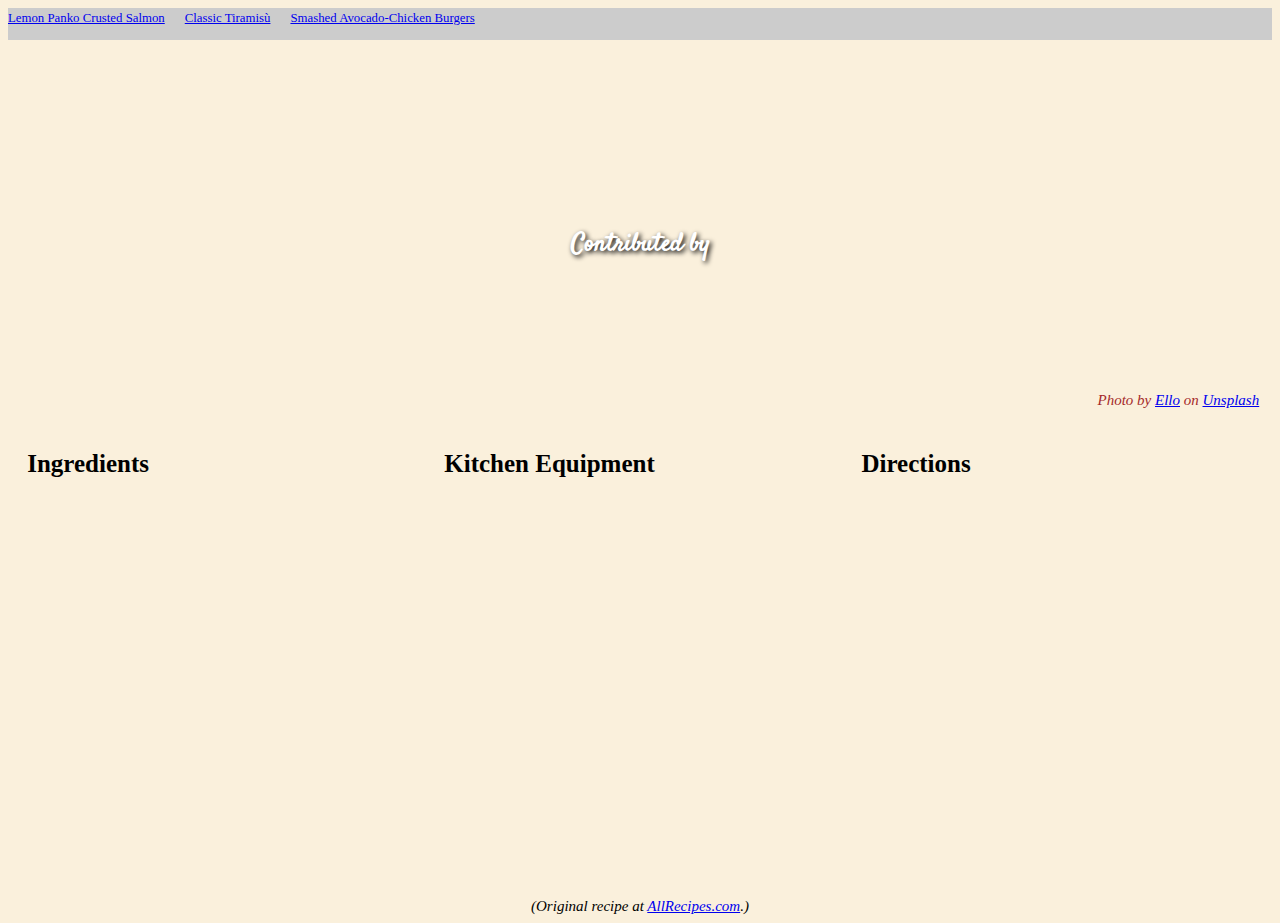
<file: index.html>
<!DOCTYPE html>
<html>

<head>

  <!-- meta tags and title -->
  <meta charset="UTF-8">
  <meta name="viewport" content="width=device-width, initial-scale=1.0">
  <title>Recipes</title>

  <!-- external and on-page CSS goes here -->
  <link rel="stylesheet" href="styles.css" media="all">
  <link rel="preconnect" href="https://fonts.googleapis.com">
  <link rel="preconnect" href="https://fonts.gstatic.com" crossorigin>
  <link href="https://fonts.googleapis.com/css2?family=Satisfy&display=swap" rel="stylesheet">
  <style>
    /* on-page CSS, if any, goes here */

  </style>

  <!-- external and on-page JavaScript goes here -->
  <script type="text/javascript" src="scripts.js" defer></script>
  <script>
    // on-page JavaScript, if any, goes here
  </script>

</head>

<body>
  
<div id="nav">
  <a href="#" id="firstRecipe">Lemon Panko Crusted Salmon</a>
  <a href="#" id="secondRecipe">Classic Tiramisù</a>
  <a href="#" id="thirdRecipe">Smashed Avocado-Chicken Burgers</a>
</div>
  
  <header>
    <div id="header">
      <h1></h1>
      <h4>Contributed by <span id="contributor"></span></h4>
      <div class="copyright" id="headersalmon">
        <p>
          Photo by <a href="https://unsplash.com/@elloproducts?utm_source=unsplash&utm_medium=referral&utm_content=creditCopyText">Ello</a> on <a href="https://unsplash.com/s/photos/salmon?utm_source=unsplash&utm_medium=referral&utm_content=creditCopyText">Unsplash</a>
        </p>
      </div>
    </div>
  </header>
<!--
  <div id="Cook Time">
    <h4>Cook Time</h4>
     <br>
      <ul>
        <li>Prep: 10mins</li>
        <li>Cook: 20mins</li>
        <li>Total: 30mins</li>
        <li>Servings: 2</li>
        <li>Yield: 2 servings</li>
      </ul>
  </div>
-->
<div id="displayfunc">
  
  <div id="ingredients">
    <h4>Ingredients</h4>
      <br>
        <ul>
        </ul>
  </div>
  
  <div id="equipment">
    <h4>Kitchen Equipment</h4>
      <br>
        <ul>
        </ul>
  </div>

  <div id="directions">
    <h4>Directions</h4>
      <br>
        <ol>
        </ol>
    </div>
    
  </div>
  
  <br>
  <p class="copyright">(Original recipe at <a href="https://www.allrecipes.com/recipe/233683/lemon-panko-crusted-salmon/">AllRecipes.com</a>.)</p>


</body>

</html>
</file>
<file: styles.css>
#header {
  background-image: none; /*url(images/salmon.jpg); */
  background-position: left;
  background-size: cover;
  height: 30vw;
  width: 100%;
  display: flex;
  align-items: center;
  justify-content: center;
  flex-wrap: wrap;
  flex-direction: column;
}

#headersalmon {
  color: brown;
  align-self: flex-end;
  align-self: bottom;
  margin: auto 0 0;
  padding-right: 1vw;
}

#nav {
  width: 100%;
  height: 2rem;
  background-color: #ccc;
}

#nav a {
  font-size: 80%;
  text-decorations: none;
  padding-right: 1rem;
}

#header h1 {
  font-family: 'Satisfy', cursive;
  font-size: 50px;
  text-align: center;
  color: white;
  text-shadow: 2px 2px 5px black;
  margin-top: auto;
}

#header h4 {
  position: absolute;
  color: white;
  font-family: 'Satisfy', cursive;
  text-shadow: 2px 2px 5px black;
}

h4 {
  font-size: 25px;
  margin-top: 2vw;
  margin-bottom: 0;
  text-align: left;
  margin-left: 1.5vw;
  margin-right: 1.5vw;
}

ul, 
ol {
  margin-top: 0;
  display: block;
  margin-left: 1vw;
  margin-right: 1vw;
}

li {
  font-size: 22px;
  margin-left: 1vw;
  margin-right: 1vw;
}

.copyright {
  font-family: Poppins;
  font-size: 15px;
  font-style: italic;
  text-align: center;
  margin: .5vw;
}
    
body {
   background-color: #FAF0DC;
    }

#displayfunc {
  position: relative;
  width: 100%;
  height: 50vh;
  display: block;
}

#displayfunc div {
  float: left;
  display: inline-block;
  position: relative;
}

#displayfunc div#ingredients {
  width: 33%;
}

#displayfunc div#equipment {
  width: 33%;
}

#displayfunc div#directions {
  width: 33%;
}



#header h1.tp {
  font-size: 50px;
  text-shadow: 2px 2px 5px black;  
}

#header h1.orange {
  color: orange;
  text-shadow: 2px 2px 5px black;
}

/* media screen */

@media screen and (max-width: 575px) {
  #header {
    height: 40vh;
  }
  #header h1 {
    font-size: auto;
  }
  #displayfunc {
    width: 100%;
    height: auto;
    display: block;
  }
  #displayfunc div {
    float: none;
    display: block;
  }
  #displayfunc div#ingredients {
    width: 100%;
  }
  #displayfunc div#equipment {
    width: 100%;
  }
  #displayfunc div#directions {
    width: 100%;
  }
  #displayfunc li {
    font-size: 15px;
  }
  #displayfunc h4 {
    font-size: 20px;
  }
}

@media screen and (orientation: portrait) {
  #header {
    height: 40vh;
  }
  #header h1 {
    font-size: auto;
  }
  #displayfunc {
    width: 100%;
    height: auto;
    display: block;
  }
  #displayfunc div {
    float: none;
    display: block;
  }
  #displayfunc div#ingredients {
    width: 100%;
  }
  #displayfunc div#equipment {
    width: 100%;
  }
  #displayfunc div#directions {
    width: 100%;
  }
  #displayfunc li {
    font-size: 15px;
  }
  #displayfunc h4 {
    font-size: 20px;
  }
}
</file>
